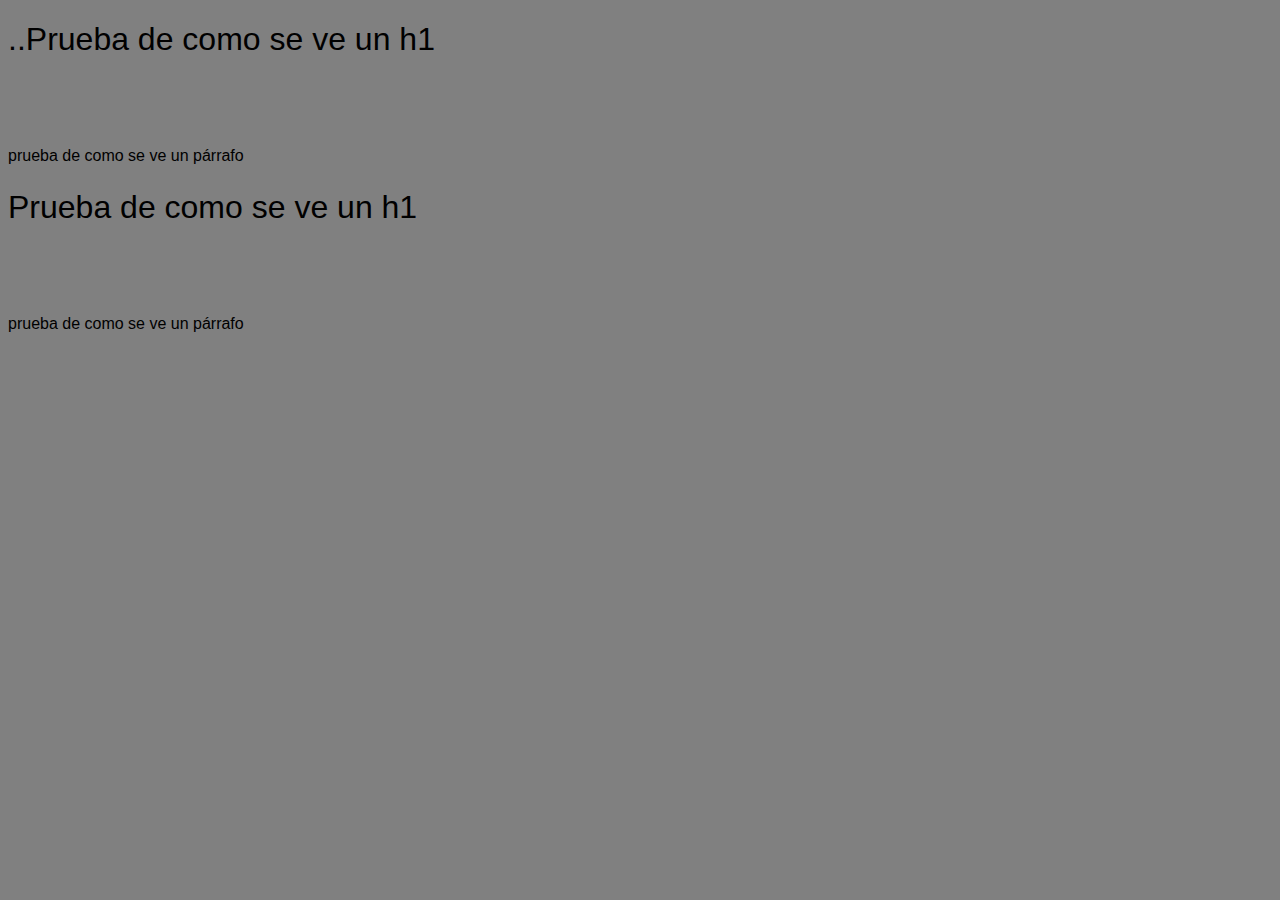
<file: index.html>
<!DOCTYPE html>
<html>
<head>
<title>Prueba</title>
<link rel="stylesheet" href="themes/default.css">
</head>
<body>
    <h1>..Prueba de como se ve un h1</h1>
    <p>prueba de como se ve un párrafo</p>
    <h1>Prueba de como se ve un h1</h1>
    <p>prueba de como se ve un párrafo</p>

</body></html>
</file>
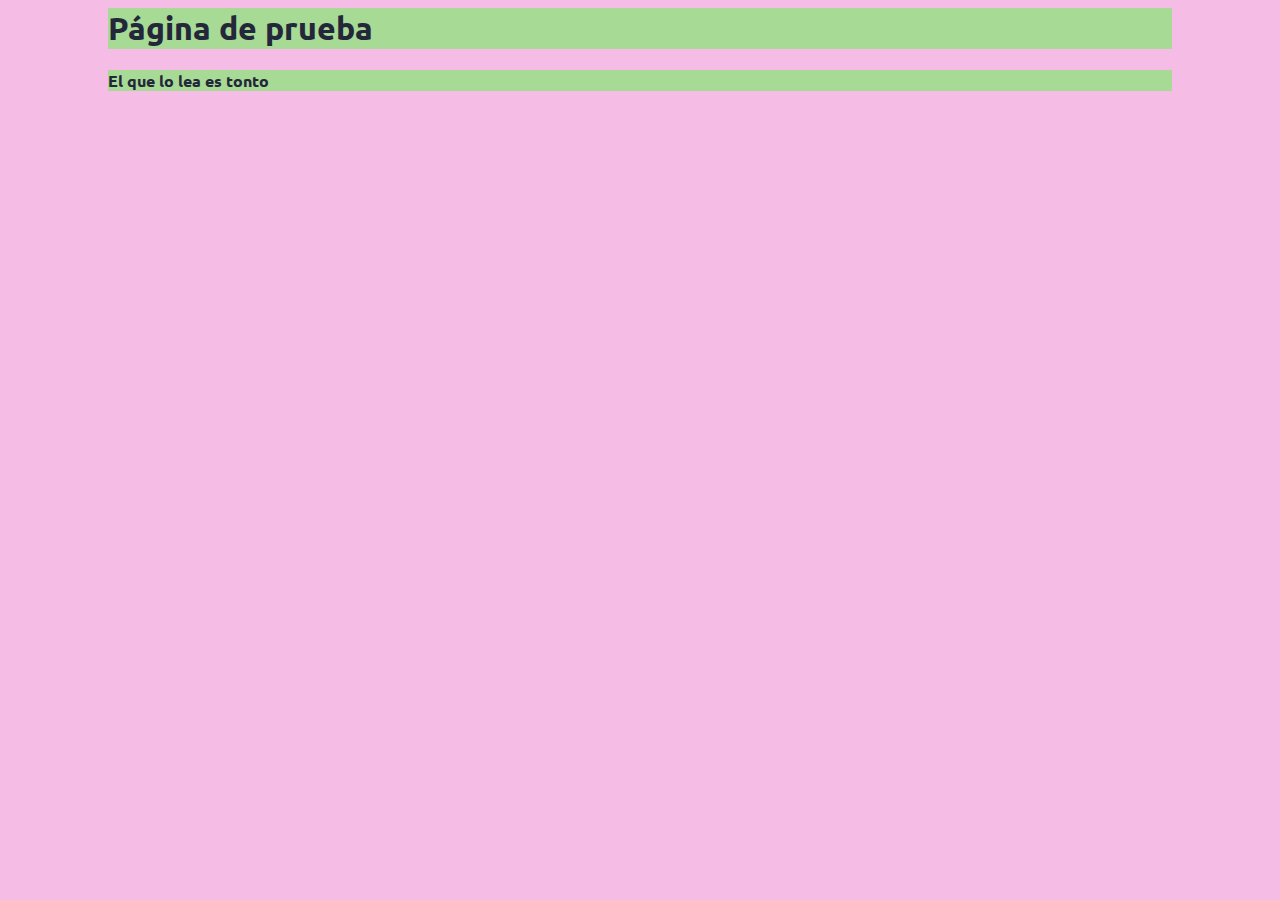
<file: src/prueba.html>
<html><link rel="preconnect" href="https://fonts.googleapis.com"><link rel="preconnect" href="https://fonts.gstatic.com" crossorigin><link href="https://fonts.googleapis.com/css2?family=Ubuntu:ital,wght@0,300;0,400;0,500;0,700;1,300;1,400;1,500;1,700&display=swap" rel="stylesheet"> <link rel="stylesheet" href=../themes/catppuccin.css><title>prueba.html</title></html><body><h1 class="selected" >Página de prueba</h1><p class="selected" >El que lo lea es tonto</p>
</file>
<file: themes/default.css>
/* DEFAULT THEME PARA LA WEB */

body{
    margin:100px, 100px, 100px, 100px;
    padding: 50px,50px,50px,50px;
    background-color: grey;
}

h1{
    /*margin: 50px, 20px, 50px, 20px;*/
    /*padding: 50px,50px,50px,50px;*/
    color: black;
    border: 2px;
    border-color: red;
    background-color: grey;
    height: 100px;
    font-family: "Ubuntu", sans-serif;
    font-weight: 400;
    font-style: bold;
    
}

p{
    color: black;
    background-color: grey;
    font-family: "Ubuntu", sans-serif;
    font-weight: 400;
    font-style: bold;
    border-radius: 10px;
    line-height: 25px;

}
</file>
